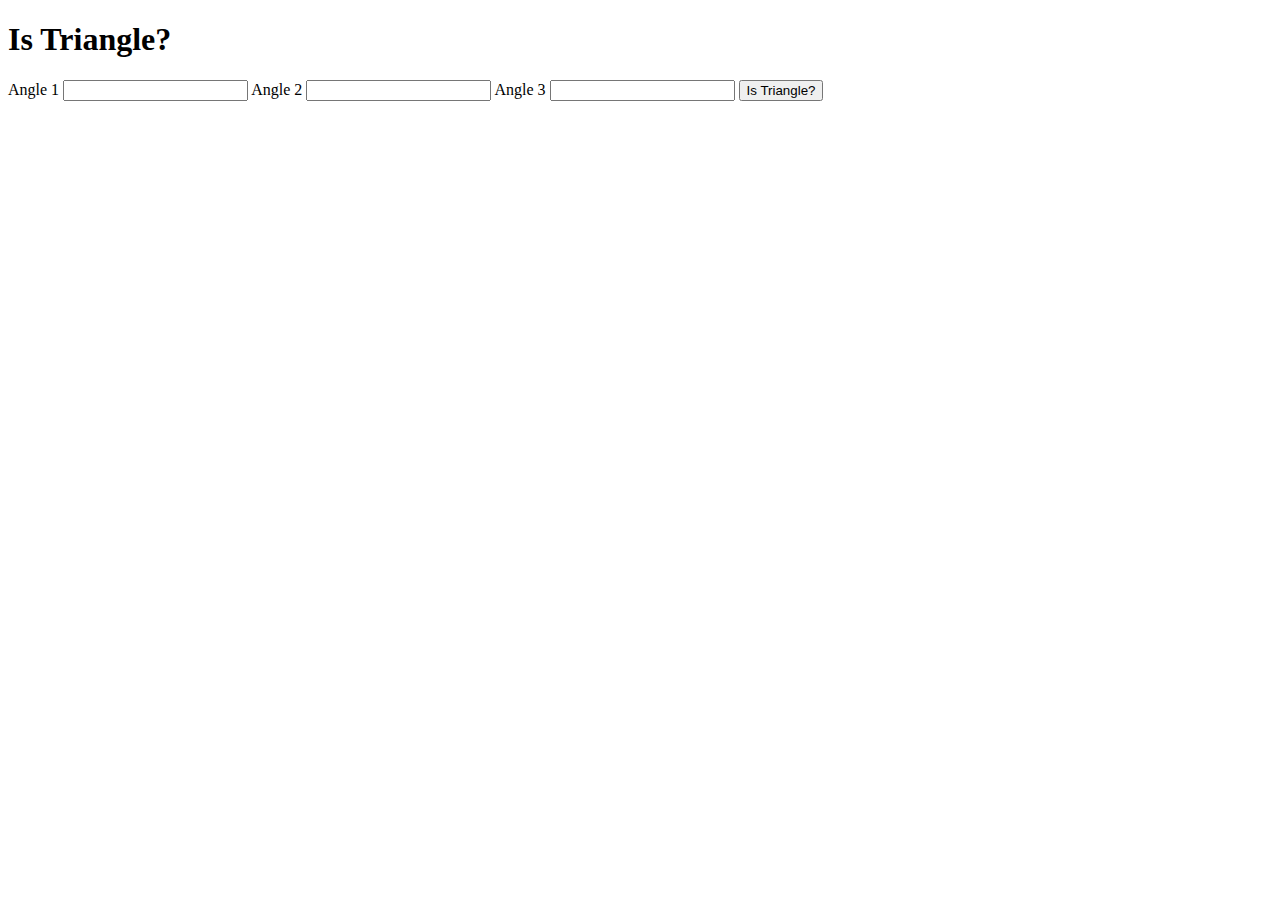
<file: istriangle.html>
<!DOCTYPE html>
<html lang="en">
<head>
    <meta charset="UTF-8">
    <meta http-equiv="X-UA-Compatible" content="IE=edge">
    <meta name="viewport" content="width=device-width, initial-scale=1.0">
    <title>Is Triangle?</title>
</head>
<body>
    <h1>Is Triangle?</h1>
    <label for="angle1">Angle 1</label>
    <input type="number" class="angle-input"/>

    <label for="angle2">Angle 2</label>
    <input type="number" class="angle-input"/>

    <label for="angle3">Angle 3</label>
    <input type="number" class="angle-input"/>

    <button id="is-triangle-btn">Is Triangle?</button>

    <div id="output"></div>

    <script src="/istriangle.js"></script>
</body>
</html>
</file>
